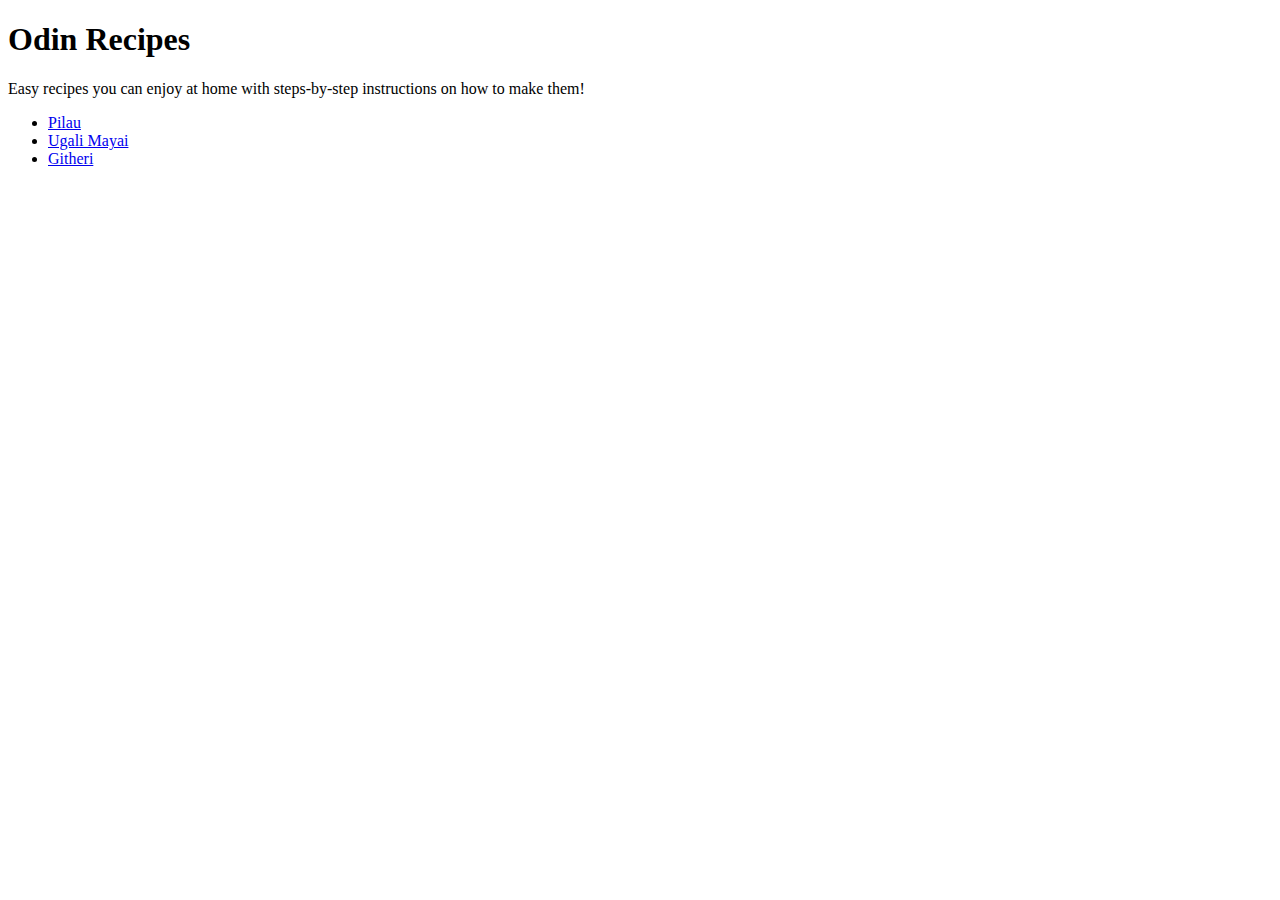
<file: index.html>
<!DOCTYPE html>
<html lang="en">

<head>
    <meta charset="UTF-8">
    <meta name="viewport" content="width=device-width, initial-scale=1.0">
    <title>Odin Recipes</title>
</head>

<body>
    <h1>Odin Recipes</h1>
    <p>Easy recipes you can enjoy at home with steps-by-step instructions on how to make them!</p>
    <ul>
        <li><a href="recipes/pilau.html">Pilau</a></li>
        <li><a href="recipes/ugali-mayai.html">Ugali Mayai</a></li>
        <li><a href="recipes/githeri.html">Githeri</a></li>
    </ul>
</body>

</html>
</file>
